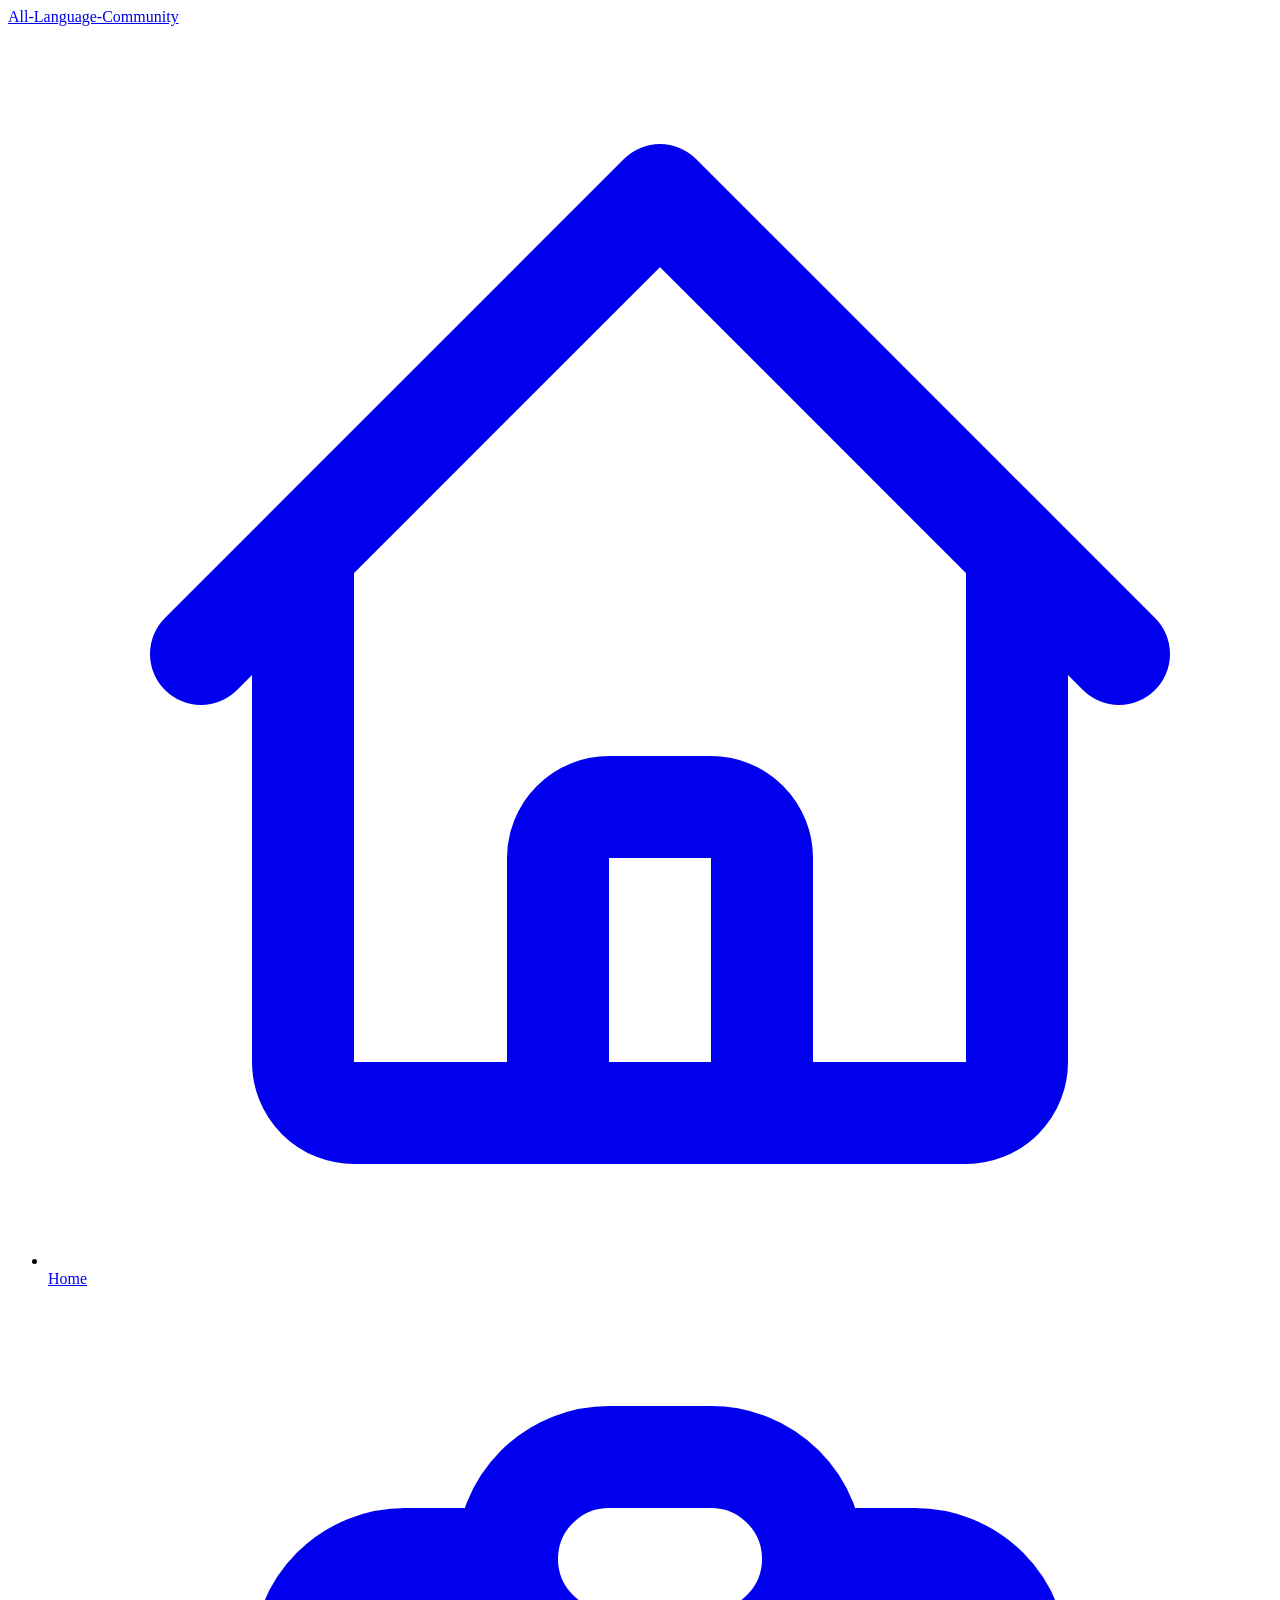
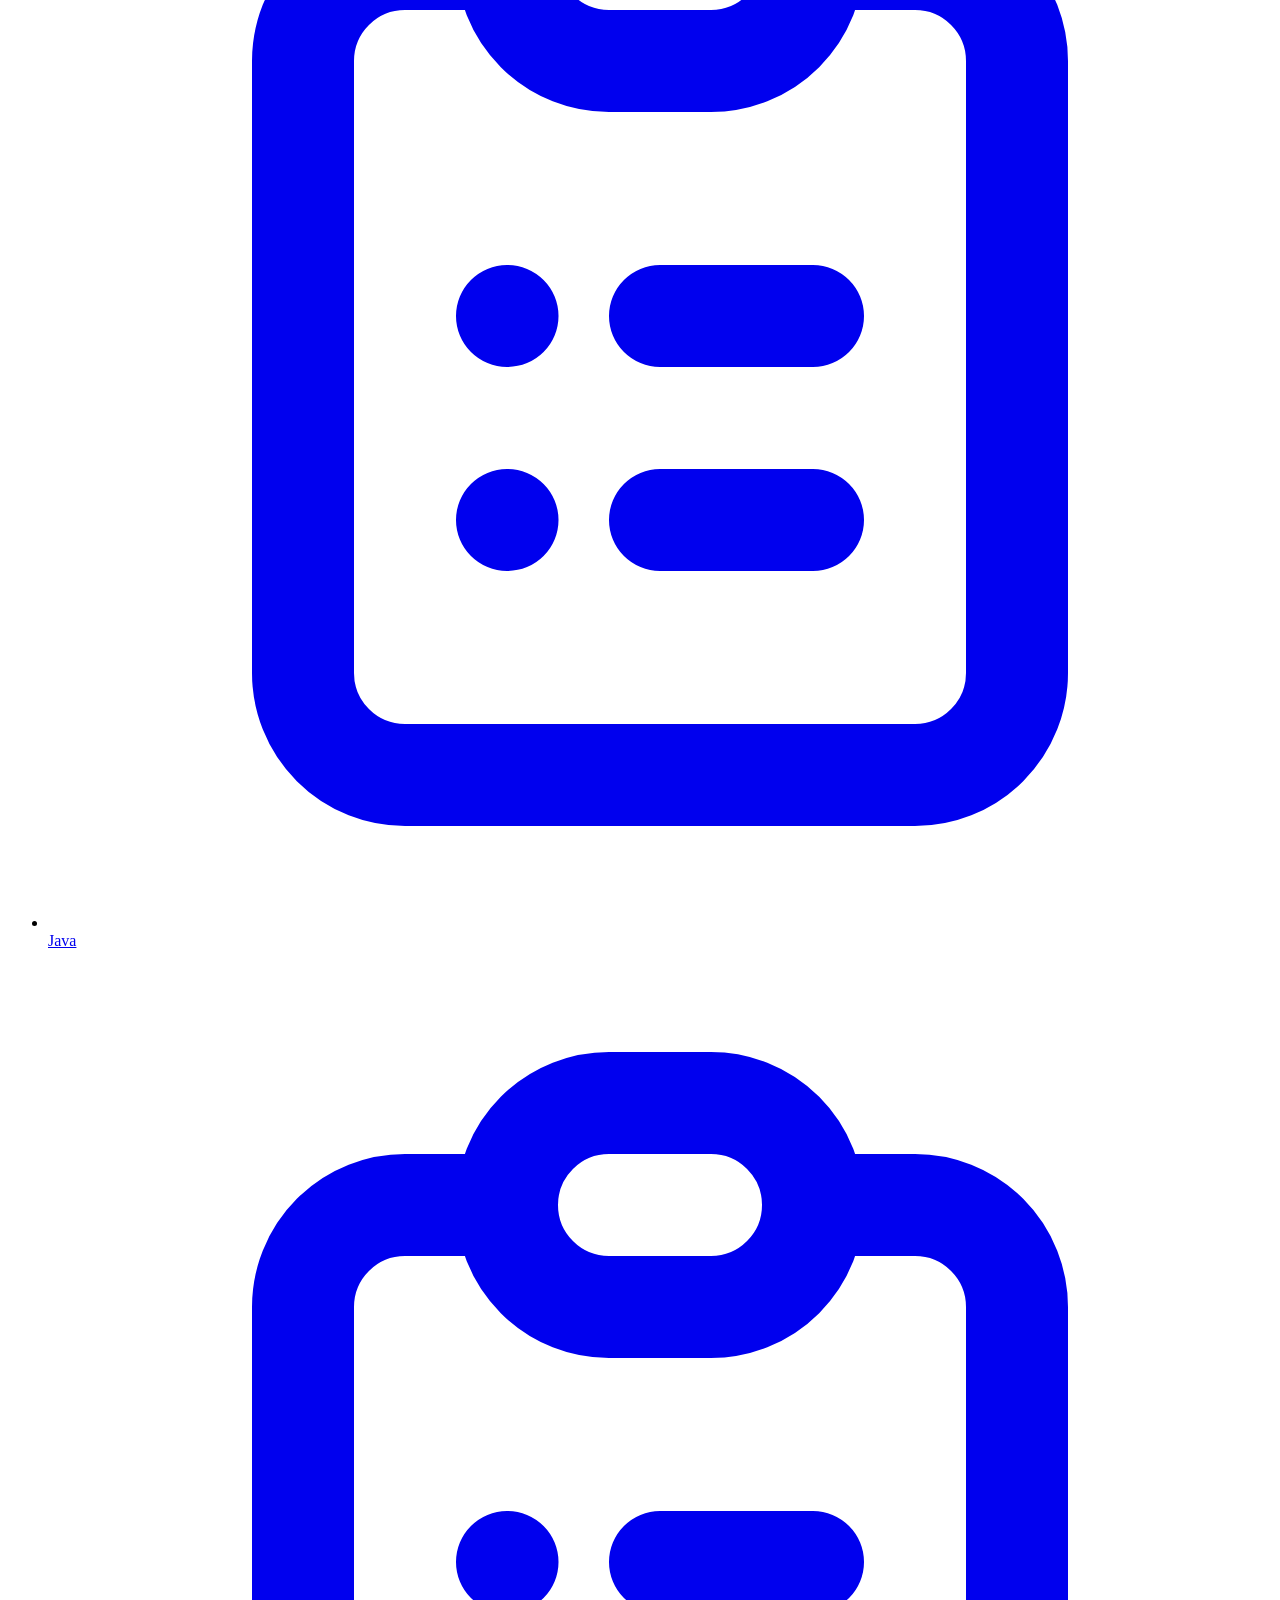
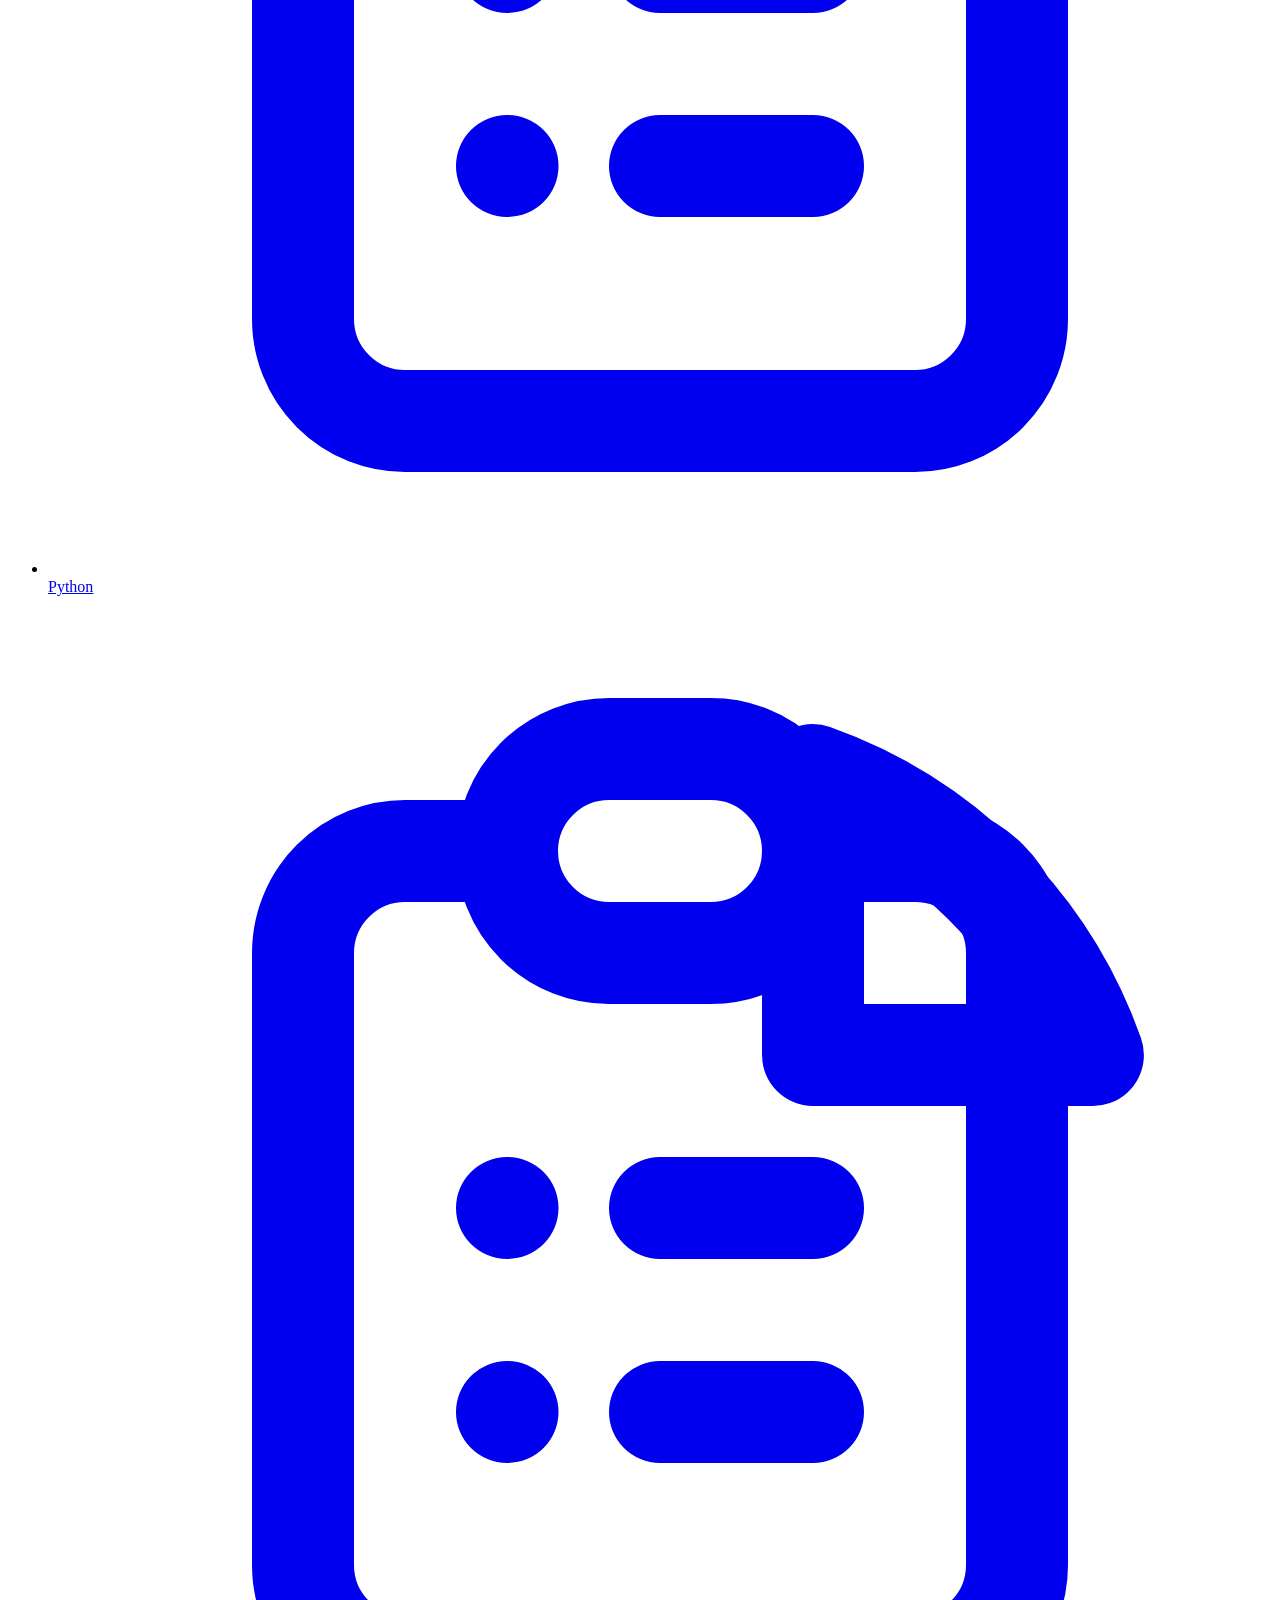
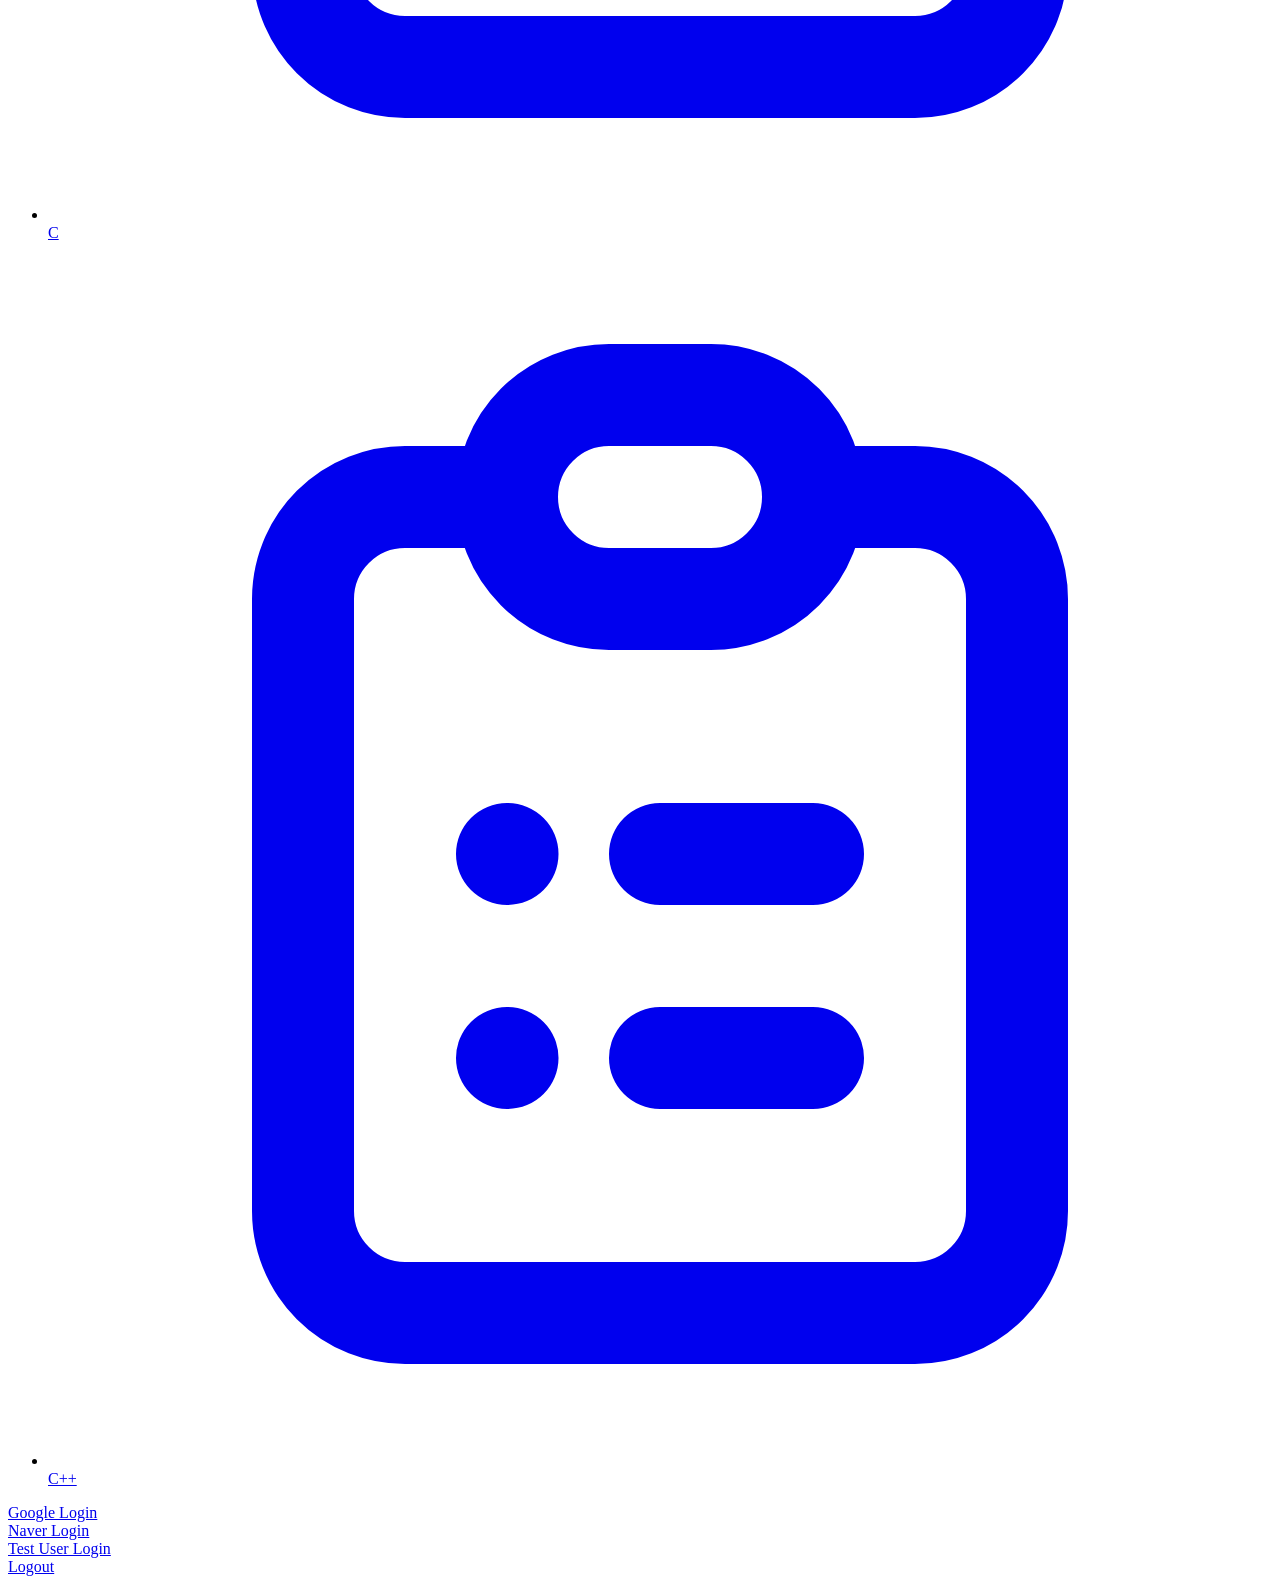
<file: src/main/resources/templates/include/sidebar.html>
<!DOCTYPE html>
<html xmlns:th="http://www.thymeleaf.org"
      xmlns:sec="http://www.thymeleaf.org/extras/spring-security"
>
<aside
    th:fragment="sidebar"
    class="z-20 hidden w-64 overflow-y-auto bg-white dark:bg-gray-800 md:block flex-shrink-0"
>
  <div class="py-4 text-gray-500 dark:text-gray-400">
    <a
        class="ml-6 text-lg font-bold text-gray-800 dark:text-gray-200"
        href="/"
    >
      All-Language-Community
    </a>
    <ul class="mt-6">
      <li class="relative px-6 py-3">
              <span
                  class="absolute inset-y-0 left-0 w-1 bg-purple-600 rounded-tr-lg rounded-br-lg"
                  aria-hidden="true"
              ></span>
        <a
            class="inline-flex items-center w-full text-sm font-semibold text-gray-800 transition-colors duration-150 hover:text-gray-800 dark:hover:text-gray-200 dark:text-gray-100"
            href="/"
        >
          <svg
              class="w-5 h-5"
              aria-hidden="true"
              fill="none"
              stroke-linecap="round"
              stroke-linejoin="round"
              stroke-width="2"
              viewBox="0 0 24 24"
              stroke="currentColor"
          >
            <path
                d="M3 12l2-2m0 0l7-7 7 7M5 10v10a1 1 0 001 1h3m10-11l2 2m-2-2v10a1 1 0 01-1 1h-3m-6 0a1 1 0 001-1v-4a1 1 0 011-1h2a1 1 0 011 1v4a1 1 0 001 1m-6 0h6"
            ></path>
          </svg>
          <span class="ml-4">Home</span>
        </a>
      </li>
    </ul>
    <ul>
      <li class="relative px-6 py-3">
        <a
            class="inline-flex items-center w-full text-sm font-semibold transition-colors duration-150 hover:text-gray-800 dark:hover:text-gray-200"
            href="#"
        >
          <svg
              class="w-5 h-5"
              aria-hidden="true"
              fill="none"
              stroke-linecap="round"
              stroke-linejoin="round"
              stroke-width="2"
              viewBox="0 0 24 24"
              stroke="currentColor"
          >
            <path
                d="M9 5H7a2 2 0 00-2 2v12a2 2 0 002 2h10a2 2 0 002-2V7a2 2 0 00-2-2h-2M9 5a2 2 0 002 2h2a2 2 0 002-2M9 5a2 2 0 012-2h2a2 2 0 012 2m-3 7h3m-3 4h3m-6-4h.01M9 16h.01"
            ></path>
          </svg>
          <span class="ml-4">Java</span>
        </a>
      </li>
      <li class="relative px-6 py-3">
        <a
            class="inline-flex items-center w-full text-sm font-semibold transition-colors duration-150 hover:text-gray-800 dark:hover:text-gray-200"
            href="#"
        >
          <svg
              class="w-5 h-5"
              aria-hidden="true"
              fill="none"
              stroke-linecap="round"
              stroke-linejoin="round"
              stroke-width="2"
              viewBox="0 0 24 24"
              stroke="currentColor"
          >
            <path
                d="M9 5H7a2 2 0 00-2 2v12a2 2 0 002 2h10a2 2 0 002-2V7a2 2 0 00-2-2h-2M9 5a2 2 0 002 2h2a2 2 0 002-2M9 5a2 2 0 012-2h2a2 2 0 012 2m-3 7h3m-3 4h3m-6-4h.01M9 16h.01"
            ></path>
          </svg>
          <span class="ml-4">Python</span>
        </a>
      </li>
      <li class="relative px-6 py-3">
        <a
            class="inline-flex items-center w-full text-sm font-semibold transition-colors duration-150 hover:text-gray-800 dark:hover:text-gray-200"
            href="/board/c"
        >
          <svg
              class="w-5 h-5"
              aria-hidden="true"
              fill="none"
              stroke-linecap="round"
              stroke-linejoin="round"
              stroke-width="2"
              viewBox="0 0 24 24"
              stroke="currentColor"
          >
            <path
                d="M9 5H7a2 2 0 00-2 2v12a2 2 0 002 2h10a2 2 0 002-2V7a2 2 0 00-2-2h-2M9 5a2 2 0 002 2h2a2 2 0 002-2M9 5a2 2 0 012-2h2a2 2 0 012 2m-3 7h3m-3 4h3m-6-4h.01M9 16h.01"
            ></path>
            <path d="M20.488 9H15V3.512A9.025 9.025 0 0120.488 9z"></path>
          </svg>
          <span class="ml-4">C</span>
        </a>
      </li>
      <li class="relative px-6 py-3">
        <a
            class="inline-flex items-center w-full text-sm font-semibold transition-colors duration-150 hover:text-gray-800 dark:hover:text-gray-200"
            href="javascript:fnCheckLogin('/posts/cpp/basicPostList');"
        >
          <svg
              class="w-5 h-5"
              aria-hidden="true"
              fill="none"
              stroke-linecap="round"
              stroke-linejoin="round"
              stroke-width="2"
              viewBox="0 0 24 24"
              stroke="currentColor"
          >
            <path
                d="M9 5H7a2 2 0 00-2 2v12a2 2 0 002 2h10a2 2 0 002-2V7a2 2 0 00-2-2h-2M9 5a2 2 0 002 2h2a2 2 0 002-2M9 5a2 2 0 012-2h2a2 2 0 012 2m-3 7h3m-3 4h3m-6-4h.01M9 16h.01"
            ></path>
          </svg>
          <span class="ml-4">C++</span>
        </a>
      </li>
    </ul>
    <div class="px-6 my-6">
      <a sec:authorize="!isAuthenticated()"
         href="/oauth2/authorization/google"
         class="flex items-center justify-between w-full px-4 py-2 text-sm font-medium leading-5 text-white transition-colors duration-150 bg-purple-600 border border-transparent rounded-lg active:bg-purple-600 hover:bg-purple-700 focus:outline-none focus:shadow-outline-purple"
      >
        Google Login
      </a>
    </div>
    <div class="px-6 my-6">
      <a sec:authorize="!isAuthenticated()"
          href="/oauth2/authorization/naver"
         class="flex items-center justify-between w-full px-4 py-2 text-sm font-medium leading-5 text-white transition-colors duration-150 bg-purple-600 border border-transparent rounded-lg active:bg-purple-600 hover:bg-purple-700 focus:outline-none focus:shadow-outline-purple"
      >
        Naver Login
      </a>
    </div>
    <div class="px-6 my-6">
      <a sec:authorize="!isAuthenticated()"
         href="/login/testUserLogin"
         class="flex items-center justify-between w-full px-4 py-2 text-sm font-medium leading-5 text-white transition-colors duration-150 bg-purple-600 border border-transparent rounded-lg active:bg-purple-600 hover:bg-purple-700 focus:outline-none focus:shadow-outline-purple"
      >
        Test User Login
      </a>
    </div>
    <div class="px-6 my-6">
      <a sec:authorize="isAuthenticated()"
         href="/logout"
         class="flex items-center justify-between w-full px-4 py-2 text-sm font-medium leading-5 text-white transition-colors duration-150 bg-purple-600 border border-transparent rounded-lg active:bg-purple-600 hover:bg-purple-700 focus:outline-none focus:shadow-outline-purple"
      >
        Logout
      </a>
    </div>
  </div>
</aside>
</file>
